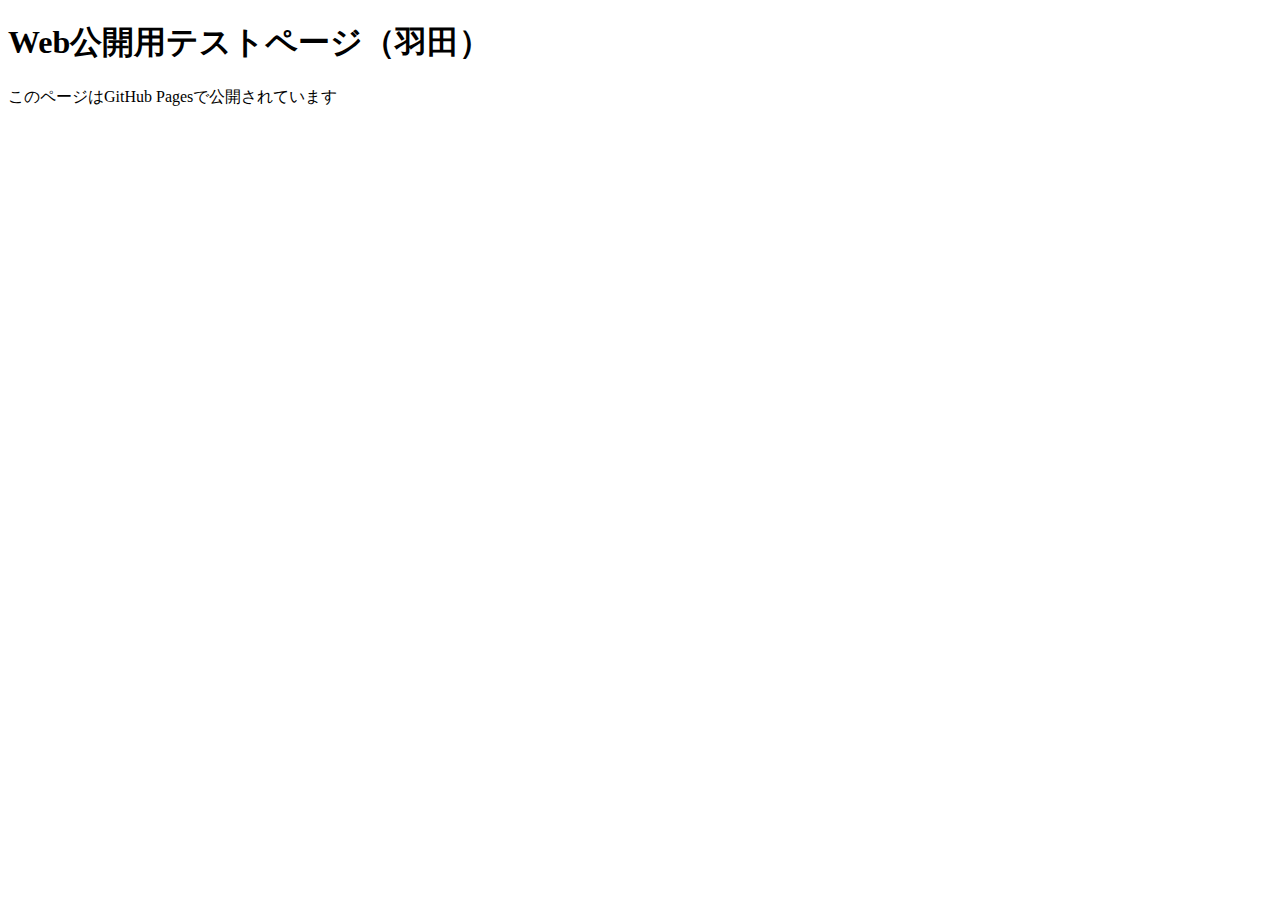
<file: index.html>
<!DOCTYPE html>
<html lang="ja">
  <head>
    <meta charset="UTF-8">
    <title>初めてのWebページ</title>
  </head>

  <body>
    <h1>Web公開用テストページ（羽田）</h1>
    <p>このページはGitHub Pagesで公開されています</p>
  </body>
</html>
</file>
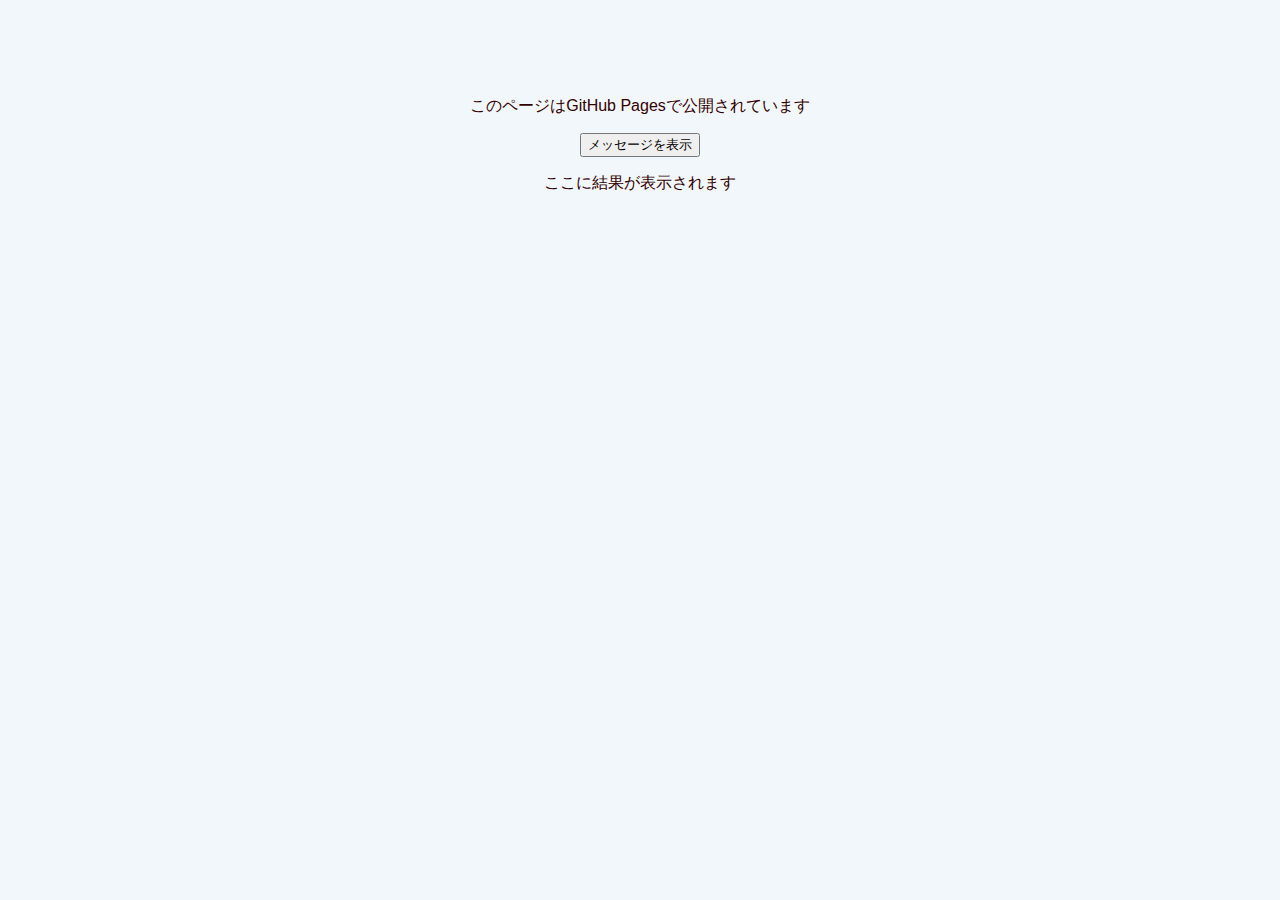
<file: daisho-day1/index.html>
<!DOCTYPE html>
<html lang="ja">
  <head>
    <meta charset="UTF-8">
    <meta name="viewport" content="width=device-widht">
    <title>体験Day1</title>
    <link rel="stylesheet" href="styles.css">
  </head>

  <body>
    <main class="container">
    <p>このページはGitHub Pagesで公開されています</p>
    <button id="helloBtn">メッセージを表示</button>
    <p id="message" class="message">ここに結果が表示されます</p>
    </main>
    <script src="script.js"></script>
  </body>
</html>
</file>
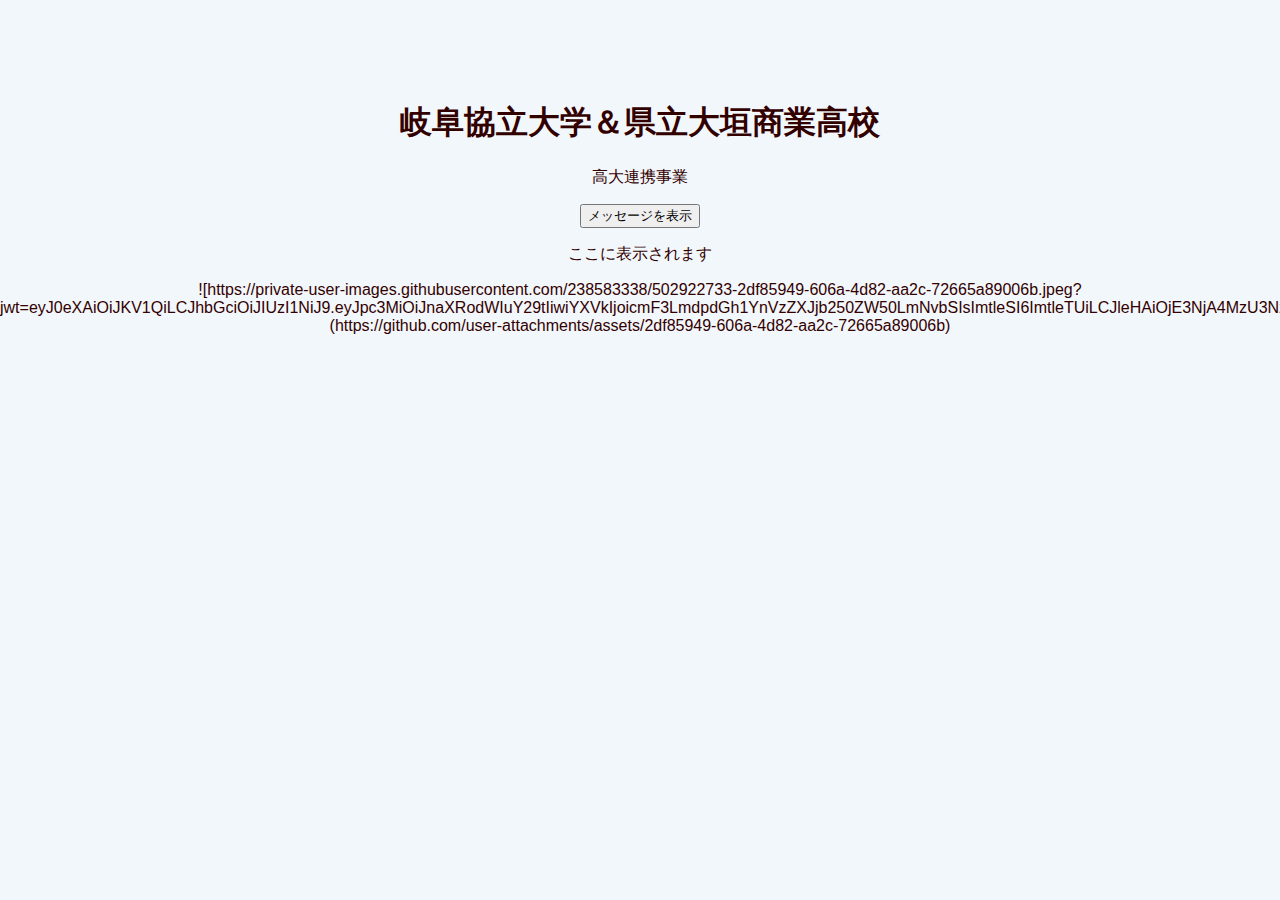
<file: daisho-day1/page2.html>
<!DOCTYPE html>
<html lang="ja">
  <head>
    <meta charset="UTF-8">
    <meta name="viewport" content="width=device-width,initial-scale=1">
    <title>体験Day1</title>
    <link rel="stylesheet" href="styles.css">
  </head>

  <body>
    <main class="container">
      <h1>岐阜協立大学＆県立大垣商業高校</h1>
      <p>高大連携事業</p>
      <button id="helloBtn">メッセージを表示</button>
      <p id="message" class="message">ここに表示されます</p>
    </main>
    ![https://private-user-images.githubusercontent.com/238583338/502922733-2df85949-606a-4d82-aa2c-72665a89006b.jpeg?jwt=eyJ0eXAiOiJKV1QiLCJhbGciOiJIUzI1NiJ9.[base64].jD3ieOiGczVKEpOFFJ91W6vJT6Xrg2QnNQ4D1NpbPPY](https://github.com/user-attachments/assets/2df85949-606a-4d82-aa2c-72665a89006b)
    <script src="script.js"></script>
  </body>
</html>
</file>
<file: daisho-day1/styles.css>
body{
    font-family:"Yu Gothic","Meiryo",sans-serif;
    text-align:center;
    background:#f2f7fb;
    color:#300;
    margin:0;
    padding:80px 0;
}
</file>
